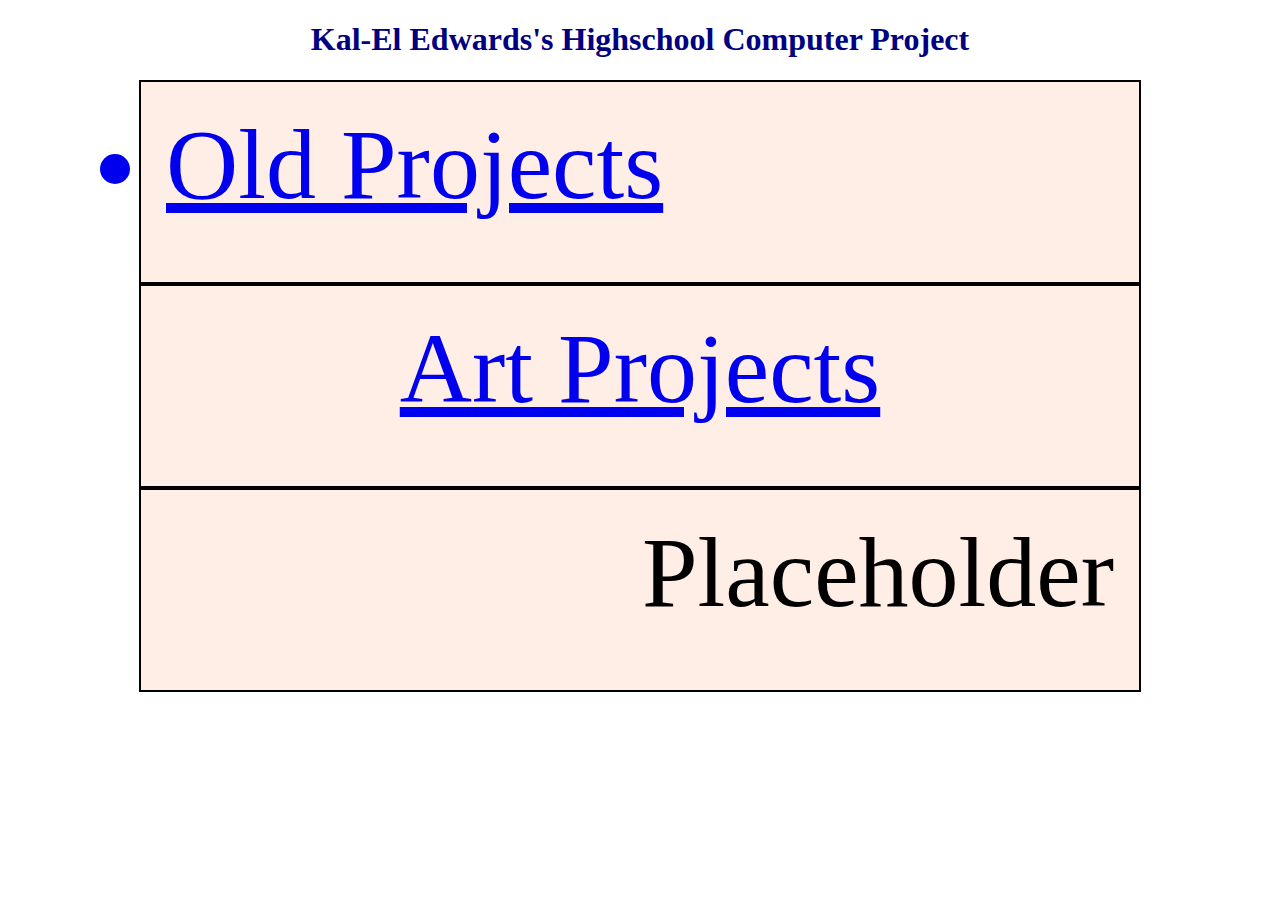
<file: index.html>
<!DOCTYPE html>

<html>
  <head>
    
    <title>Kal-El Edwards's Website</title>
    <link rel="stylesheet" type="text/css" href="style.css">
    
  </head>
  
  <body>
    
    <h1>Kal-El Edwards's Highschool Computer Project</h1>
    
    <div class="row" id="left">
      
        <a href="old_projects.html"><li>Old Projects</li></a>
      
    </div>
    
    <div class="row" id="center">
      
      <a href="art_project.html".<li>Art Projects</li></a>
  
  </div>
  
    <div class="row" id="right">
      
      Placeholder
  
     </div>
    
  </body>
</html>
</file>
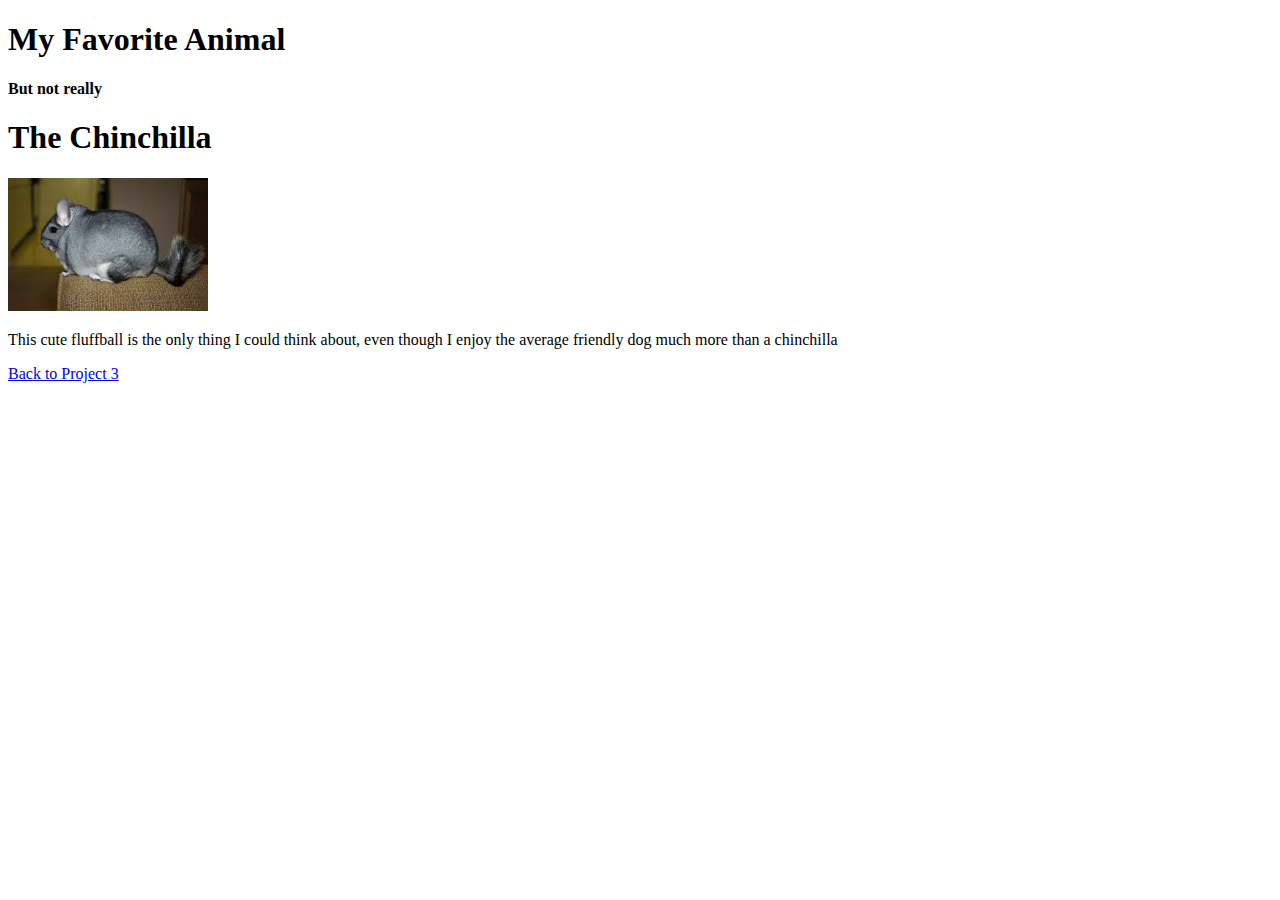
<file: animal.html>
<!DOCTYPE html>
  <html>
    <head>
      <title>Chinchillas</title>
    </head>
    
    <body>
      <h1>My Favorite Animal</h1>
        <h4>But not really</h4>
      <h1>The Chinchilla</h1>
        <img src="Chin.jpg" width="200" hieght="150" alt="Chinny Chinchilla">
          <p> This cute fluffball is the only thing I could think about, even though I enjoy the average friendly dog much more than a chinchilla</p>
      
      <a href="project3.html">Back to Project 3</a>
    </body>
  </html>
</file>
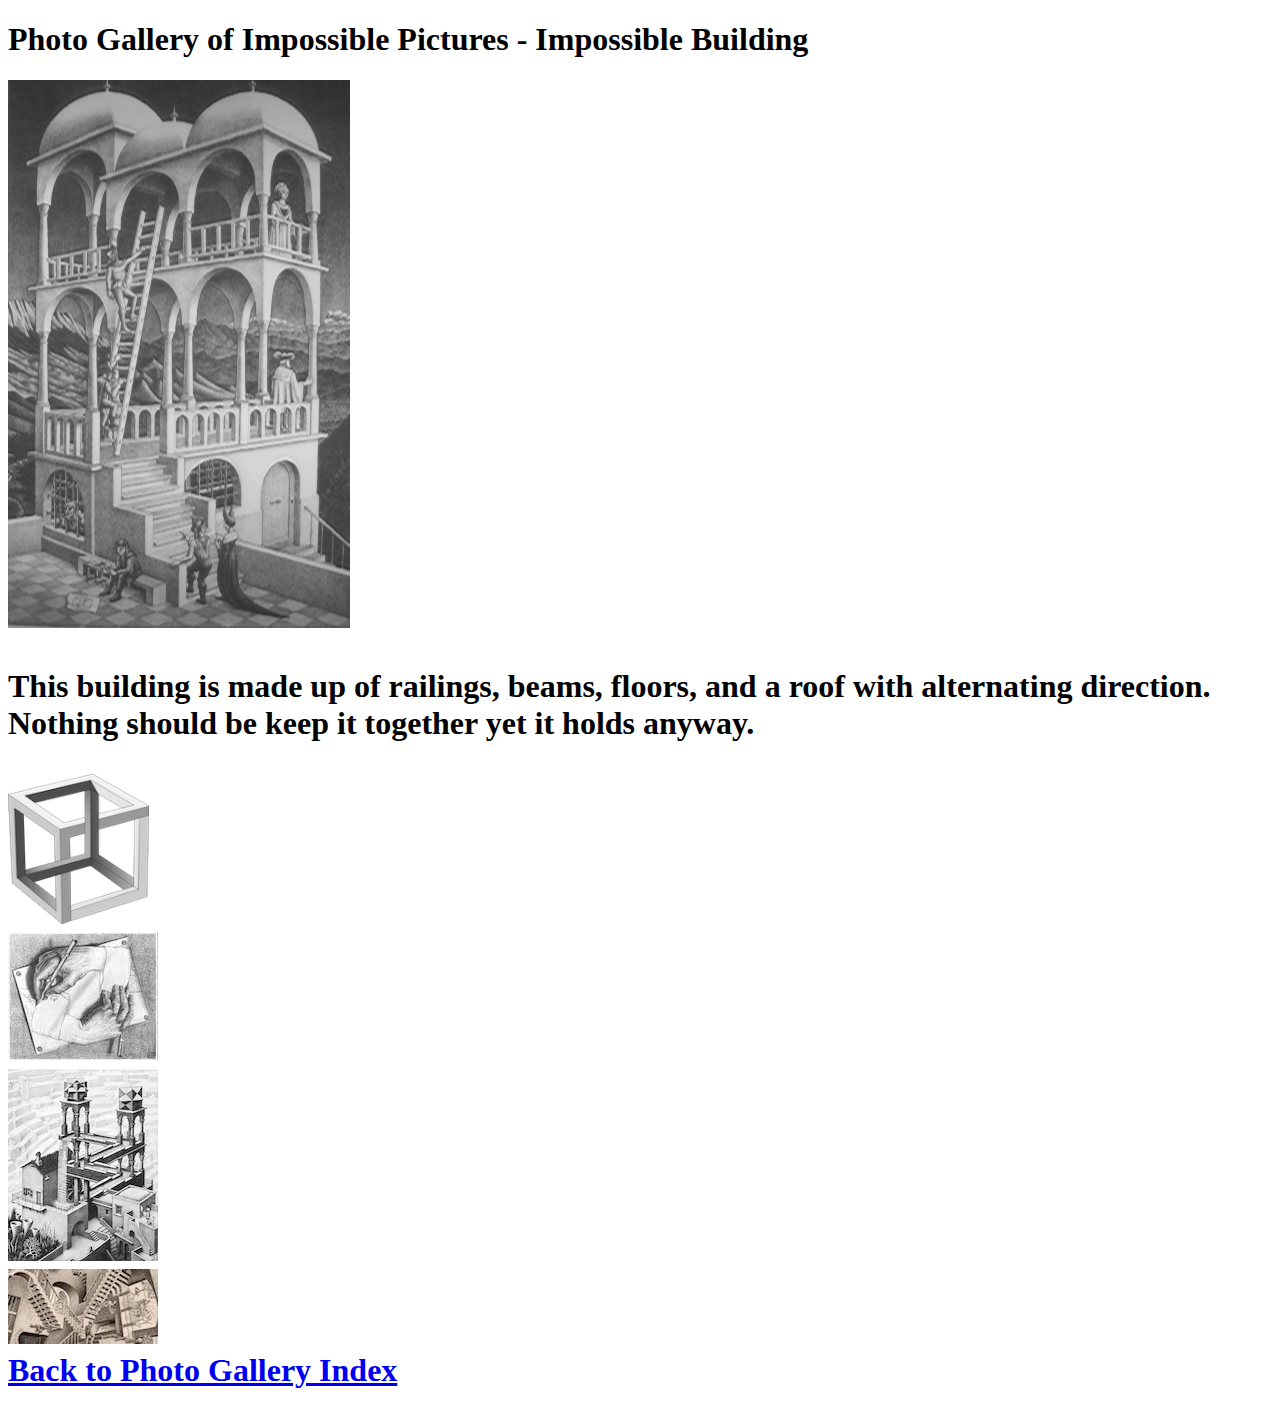
<file: imposbuilding.html>
<!DOCTYPE html>
  <html>
    <head>
      <title>Photo Gallery of Impossible Pictures - Impossible Building</title>
    </head>
    
    <body>
      <h1>Photo Gallery of Impossible Pictures - Impossible Building<h1>
        <img src="/Photo Gallery/imposbuilding.gif" alt="Impossible Building">
        <p>This building is made up of railings, beams, floors, and a roof with alternating direction. Nothing should be keep it together yet it holds anyway.</p>
      
      <a href="imposcube.html">
        <img src="/Photo Gallery/thumb_imposcube.png" width="141" hieght="150" alt="Impossible Cube">
      </a>
     
      <br>
      
      <a href="imposdrawing.html">
        <img src="/Photo Gallery/thumb_imposdrawing.jpg" width="150" hieght="129" alt="Impossible Self-drawing Drawing">
      </a>
        
      <br>
        
      <a href="imposstream.html">
        <img src="/Photo Gallery/thumb_imposstream.jpg" width="150" hieght="117" alt="Impossible Stream">
      </a>
        
      <br>
        
      <a href="imposstairs.html">
        <img src="/Photo Gallery/thumb_imposstairs.jpg" width="150" hieght="75" alt="Impossible Stairs">
      </a>
        
      <br>

      <a href="project4.html">
        Back to Photo Gallery Index
      </a>
        
    </body>
  </html>
</file>
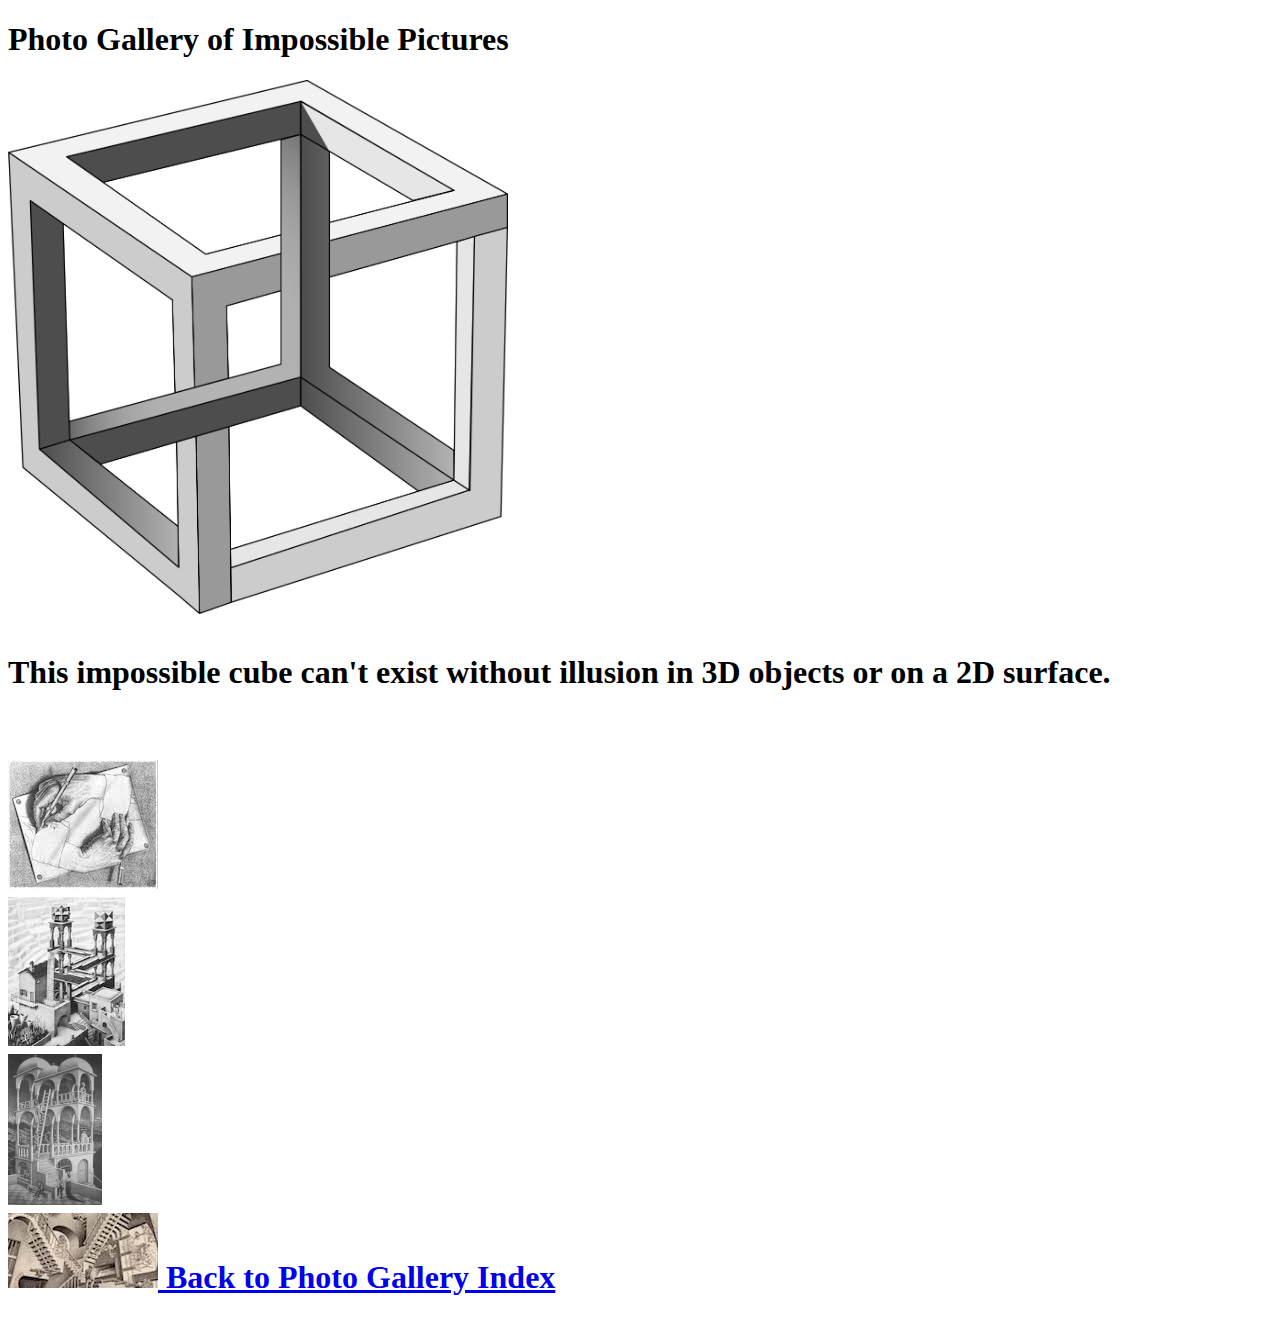
<file: imposcube.html>
<!DOCTYPE html>
  <html>
    <head>
      <title>Photo Gallery of Impossible Pictures</title>
    </head>
    
    <body>
      <h1>Photo Gallery of Impossible Pictures<h1>
        
        <img src="/Photo Gallery/imposcube.png" width="500" hieght="620" alt="An Impossible Cube">
        
        <p>This impossible cube can't exist without illusion in 3D objects or on a 2D surface.</p>
     
      <br>
      
      <a href="imposdrawing.html">
        <img src="/Photo Gallery/thumb_imposdrawing.jpg" width="150" hieght="129" alt="Impossible Self-drawing Drawing">
      </a>
        
      <br>
        
      <a href="imposstream.html">
        <img src="/Photo Gallery/thumb_imposstream.jpg" width="117" hieght="150" alt="Impossible Stream">
      </a>
        
      <br>

      <a href="imposbuilding.html">
        <img src="/Photo Gallery/thumb_imposbuilding.gif" width="94" hieght="150" alt="Impossible Building">
      </a>
        
        <br>
        
      <a href="imposstairs.html">
        <img src="/Photo Gallery/thumb_imposstairs.jpg" width="150" hieght="75" alt="Impossible Stairs">
      </a>
        
      <a href="project4.html">
        Back to Photo Gallery Index
      </a>
    </body>
  </html>
</file>
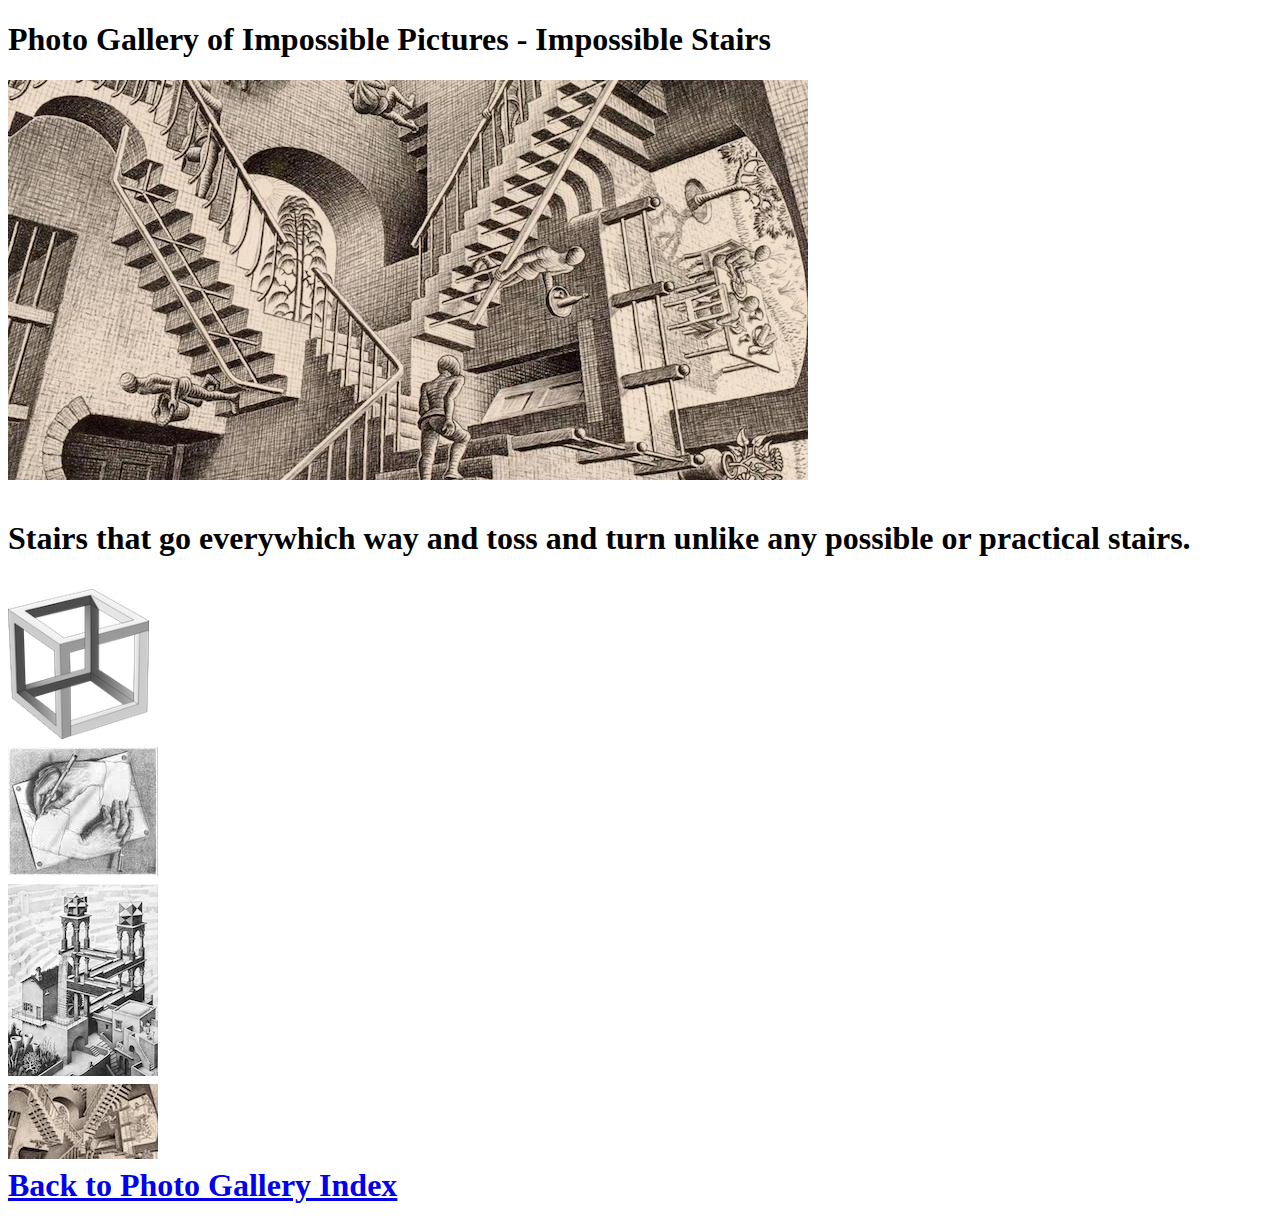
<file: imposstairs.html>
<!DOCTYPE html>
  <html>
    <head>
      <title>Photo Gallery of Impossible Pictures - Impossible Stairs</title>
    </head>
    
    <body>
      <h1>Photo Gallery of Impossible Pictures - Impossible Stairs<h1>
        <img src="/Photo Gallery/imposstairs.jpg" alt="Impossible Stairs">
        <p>Stairs that go everywhich way and toss and turn unlike any possible or practical stairs.</p>
      
      <a href="imposcube.html">
        <img src="/Photo Gallery/thumb_imposcube.png" width="141" hieght="150" alt="Impossible Cube">
      </a>
     
      <br>
      
      <a href="imposdrawing.html">
        <img src="/Photo Gallery/thumb_imposdrawing.jpg" width="150" hieght="129" alt="Impossible Self-drawing Drawing">
      </a>
        
      <br>
        
      <a href="imposstream.html">
        <img src="/Photo Gallery/thumb_imposstream.jpg" width="150" hieght="117" alt="Impossible Stream">
      </a>
        
      <br>
        
        <a href="imposstairs.html">
        <img src="/Photo Gallery/thumb_imposstairs.jpg" width="150" hieght="75" alt="Impossible Stairs">
      </a>
        
      <br>

      <a href="project4.html">
        Back to Photo Gallery Index
      </a>
        
    </body>
  </html>
</file>
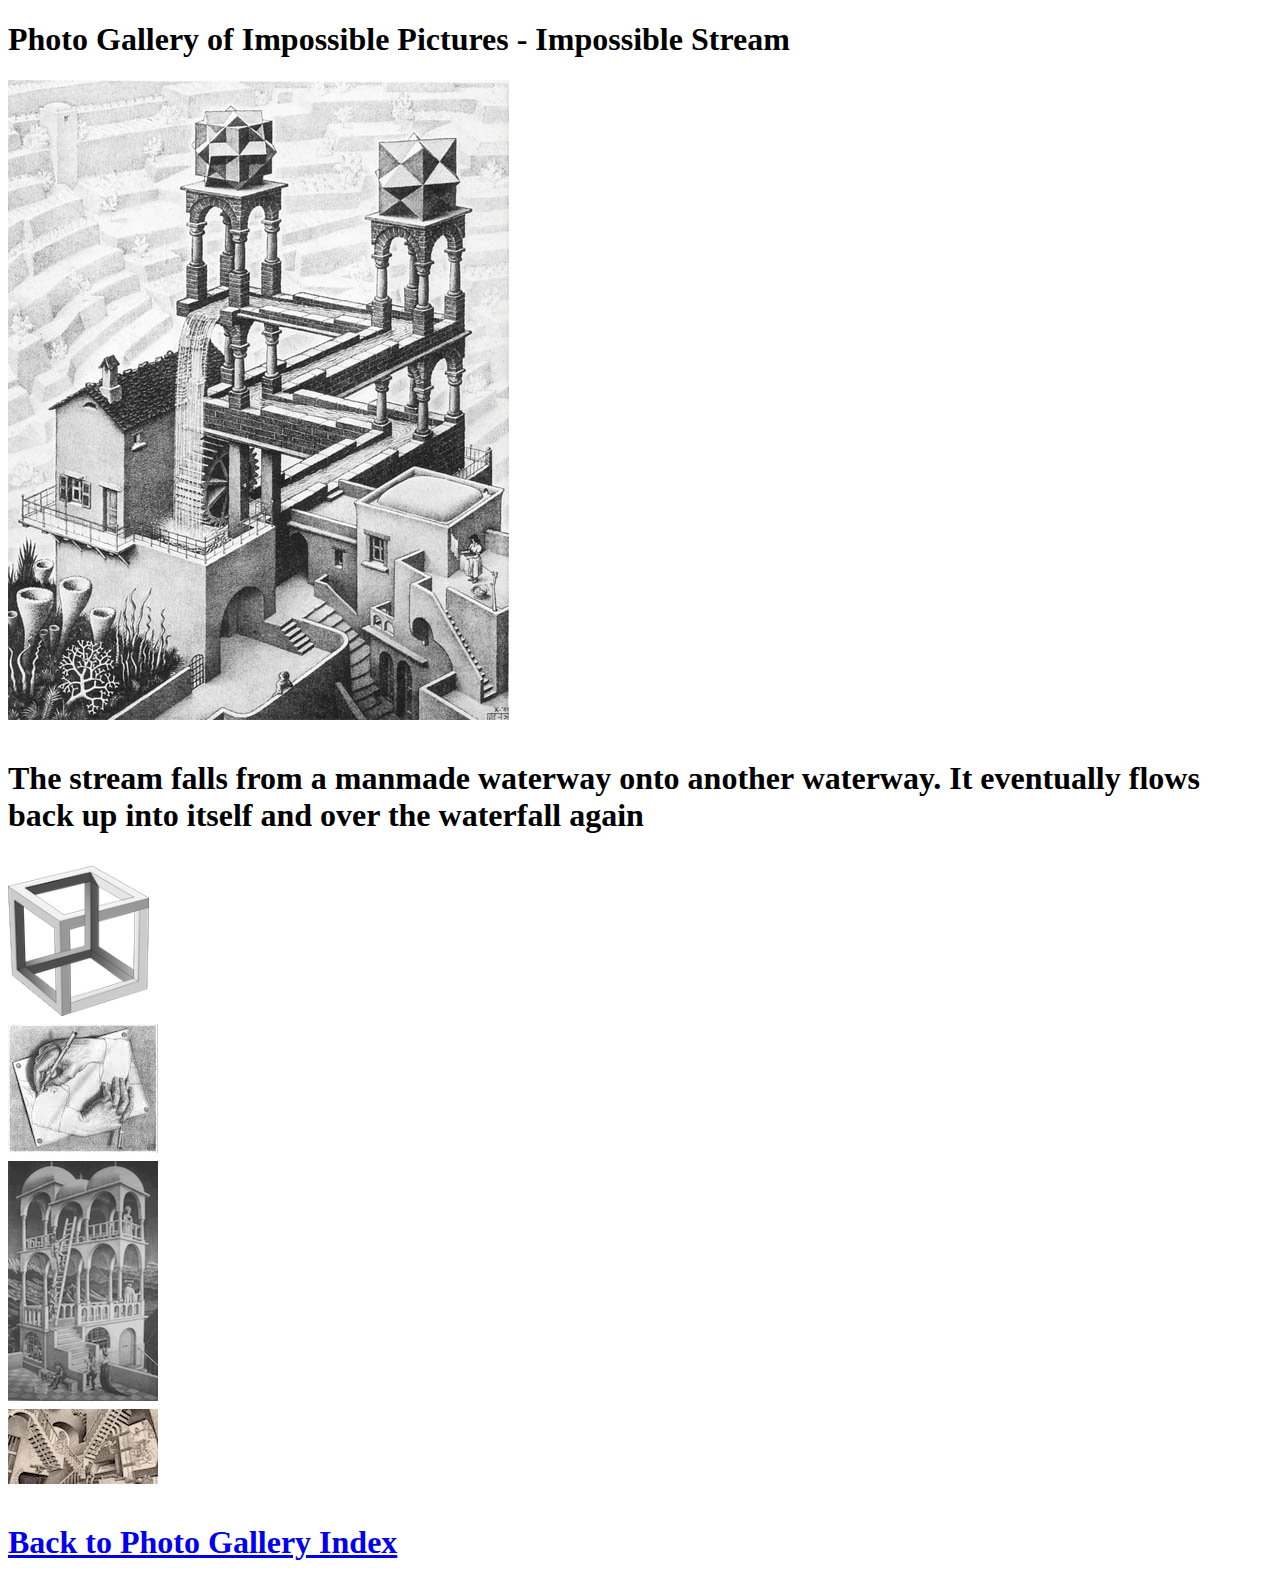
<file: imposstream.html>
<!DOCTYPE html>
  <html>
    <head>
      <title>Photo Gallery of Impossible Pictures - Impossible Stream</title>
    </head>
    
    <body>
      <h1>Photo Gallery of Impossible Pictures - Impossible Stream<h1>
        <img src="/Photo Gallery/imposstream.jpg" alt="Impossible Stream">
        <p>The stream falls from a manmade waterway onto another waterway. It eventually flows back up into itself and over the waterfall again</p>
      
      <a href="imposcube.html">
        <img src="/Photo Gallery/thumb_imposcube.png" width="141" hieght="150" alt="Impossible Cube">
      </a>
     
      <br>
      
      <a href="imposdrawing.html">
        <img src="/Photo Gallery/thumb_imposdrawing.jpg" width="150" hieght="129" alt="Impossible Self-drawing Drawing">
      </a>
        
      <br>

      <a href="imposbuilding.html">
        <img src="/Photo Gallery/thumb_imposbuilding.gif" width="150" hieght="117" alt="Impossible Building">
      </a>
        
      <br>
        
        <a href="imposstairs.html">
        <img src="/Photo Gallery/thumb_imposstairs.jpg" width="150" hieght="75" alt="Impossible Stairs">
      </a>
        
        <br>
        
        <a href="project4.html">
          <p>Back to Photo Gallery Index</p>
      </a>
        
    </body>
  </html>
</file>
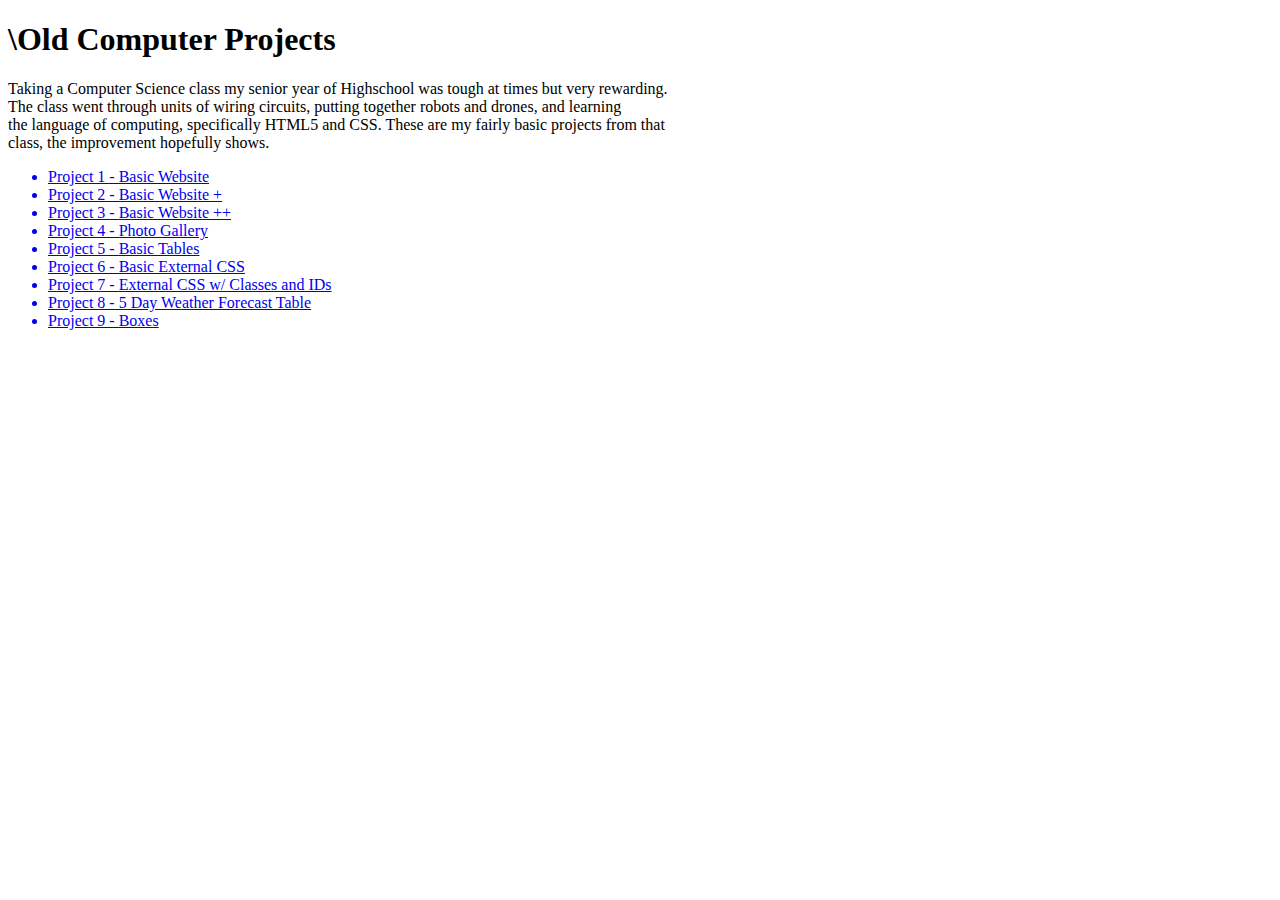
<file: old_projects.html>
<!DOCTYPE html>

<html>
  <head>
    <title>Old Computer Projects</title>
  </head>
  
  <body>
    <h1>\Old Computer Projects</h1>
    
    <p>Taking a Computer Science class my senior year of Highschool was tough at times but very rewarding. </br>
       The class went through units of wiring circuits, putting together robots and drones, and learning </br>
       the language of computing, specifically HTML5 and CSS. These are my fairly basic projects from that </br>
       class, the improvement hopefully shows.</p>
    
    <ul>
    <a href="project1.html"><li>Project 1 - Basic Website</li></a>
    <a href="project2.html"><li>Project 2 - Basic Website +</li></a>
    <a href="project3.html"><li>Project 3 - Basic Website ++</li></a>
    <a href="project4.html"><li>Project 4 - Photo Gallery</li></a>
    <a href="tables/project5.html"><li>Project 5 - Basic Tables</li></a>
    <a href="project6/project6.html"><li>Project 6 - Basic External CSS</li></a>
    <a href="project7/project7.html"><li>Project 7 - External CSS w/ Classes and IDs</li></a>
    <a href="project8/project8.html"><li>Project 8 - 5 Day Weather Forecast Table</li></a>
    <a href="project9/index1.html"><li>Project 9 - Boxes</li></a>
    </ul>
  </body>
</html>
</file>
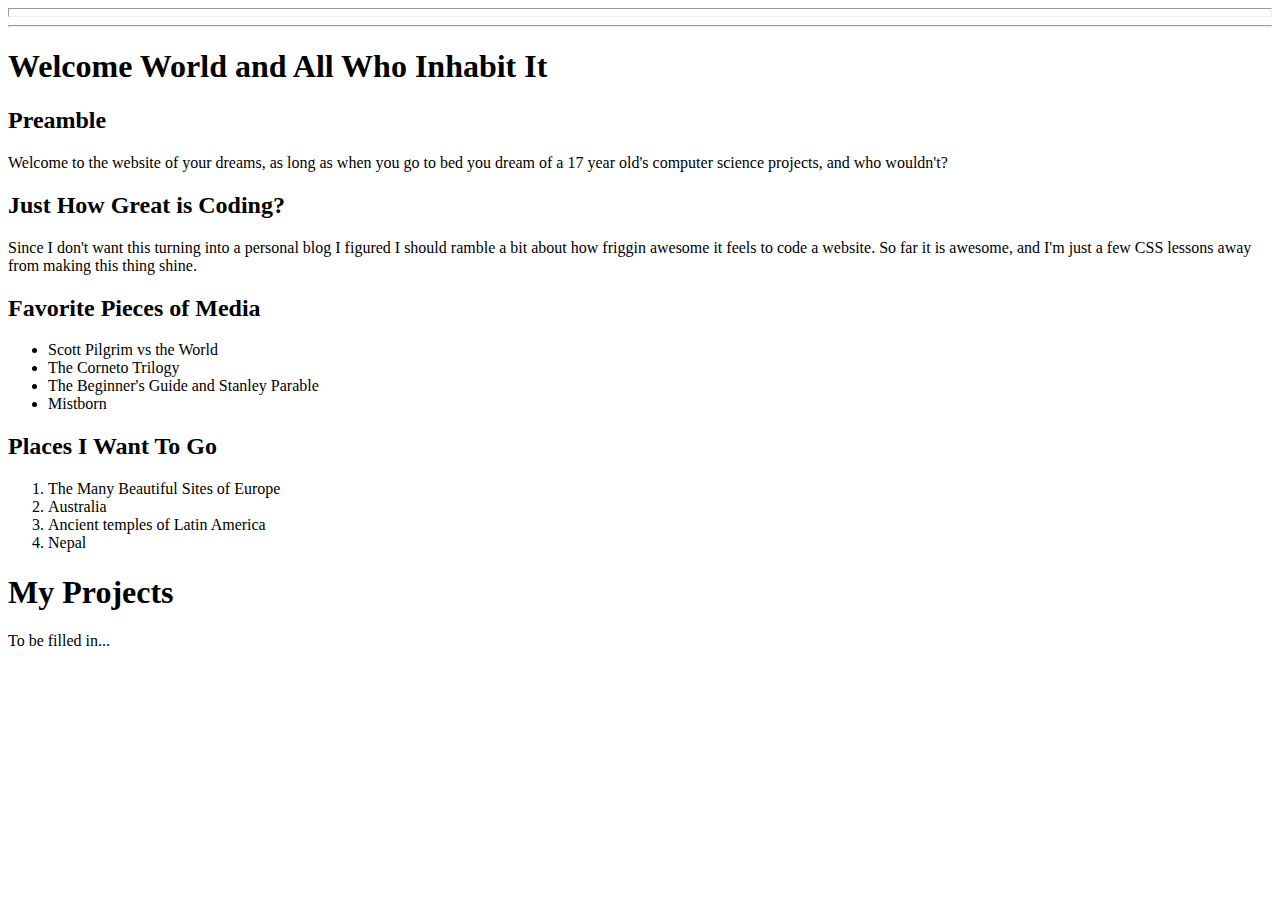
<file: project1.html>
<!DOCTYPE html>

<html>

  <head>
    <title>Kal-El Edwards's Computer Science Project Website</title>
  </head>
  <hr style="color:#F87431 ; height:7px "/>
  <body>
    <hr>
    <h1>Welcome World and All Who Inhabit It</h1>
      
      <h2>Preamble</h2>
        <p> 
          Welcome to the website of your dreams, as long as when you go to bed you dream of a 17 year old's computer science projects, and who wouldn't?
        </p>
      
      <h2>Just How Great is Coding?</h2>
        <p>
          Since I don't want this turning into a personal blog I figured I should ramble a bit about how friggin awesome it feels to code a website. So far it is awesome, and I'm just a few CSS lessons away from making this thing shine.
        </p>
        
      <h2>Favorite Pieces of Media</h2>
        <ul>
          <li>Scott Pilgrim vs the World</li>
          <li>The Corneto Trilogy</li>
          <li>The Beginner's Guide and Stanley Parable</li>
          <li>Mistborn</li>
        </ul>
          
        <h2>Places I Want To Go</h2>
          <ol>
            <li>The Many Beautiful Sites of Europe</li>
            <li>Australia</li>
            <li>Ancient temples of Latin America</li>
            <li>Nepal</li>
          </ol>
             
    <h1>My Projects</h1>
        <p> To be filled in...</p>
    </hr>
  </body>
</html>
</file>
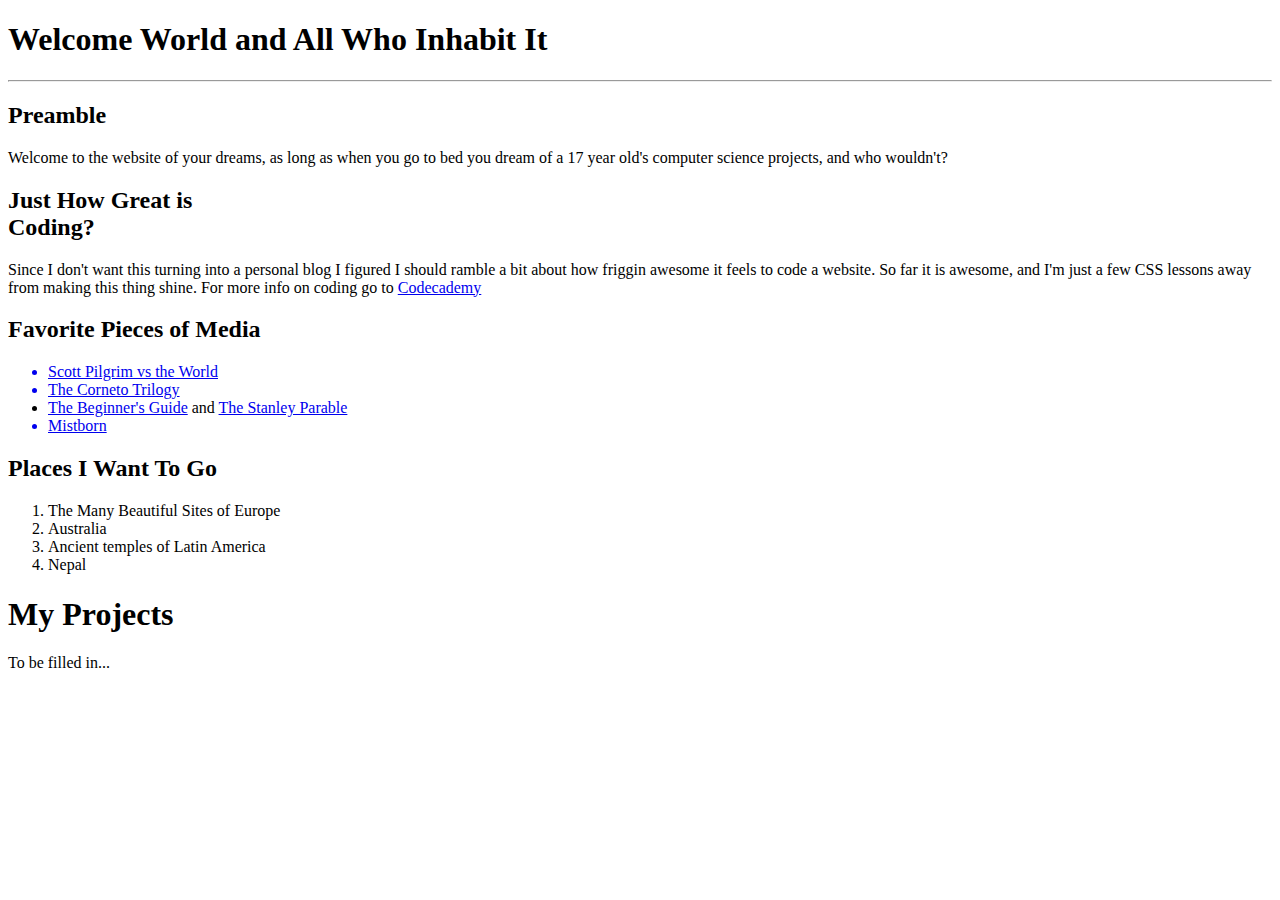
<file: project2.html>
<!DOCTYPE html>

<html>

  <head>
    <title>Kal-El Edwards's Computer Science Project Website</title>
  </head>
  
  <body>
 
    <h1>Welcome World and All Who Inhabit It</h1>
      <hr>
      <h2>Preamble</h2>
        <p> 
          Welcome to the website of your dreams, as long as when you go to bed you dream of a 17 year old's computer science projects, and who wouldn't?
        </p>
      
      <h2>Just How Great is <br> Coding?</h2>
        <p>
          Since I don't want this turning into a personal blog I figured I should ramble a bit about how friggin awesome it feels to code a website. So far it is awesome, and I'm just a few CSS lessons away from making this thing shine. For more info on coding go to <a href="https://www.codecademy.com/">Codecademy</a>
        </p>
        
      <h2>Favorite Pieces of Media</h2>
        <ul>
          <a href="http://www.imdb.com/title/tt0446029/"><li>Scott Pilgrim vs the World</li></a>
          <a href="https://en.wikipedia.org/wiki/Three_Flavours_Cornetto_trilogy"><li>The Corneto Trilogy</li></a>
          <a href="http://store.steampowered.com/app/303210/"><li>The Beginner's Guide</a> and <a href= "http://store.steampowered.com/app/221910/">The Stanley Parable</li></a>
           <!-- started and stopped the hyperlink refrence before and after the and to visually link the games because of their similarities but let "and" not at actually be a link to either game. Question, does the red "li" and "a" at the end mean anything? It seems to work fine. -->
          <a href="http://brandonsanderson.com/books/mistborn/"><li>Mistborn</li></a>
        </ul>
          
        <h2>Places I Want To Go</h2>
          <ol>
            <li>The Many Beautiful Sites of Europe</li>
            <li>Australia</li>
            <li>Ancient temples of Latin America</li>
            <li>Nepal</li>
          </ol>
             
    <h1>My Projects</h1>
        <p> To be filled in...</p>
   
  </body>
</html>
</file>
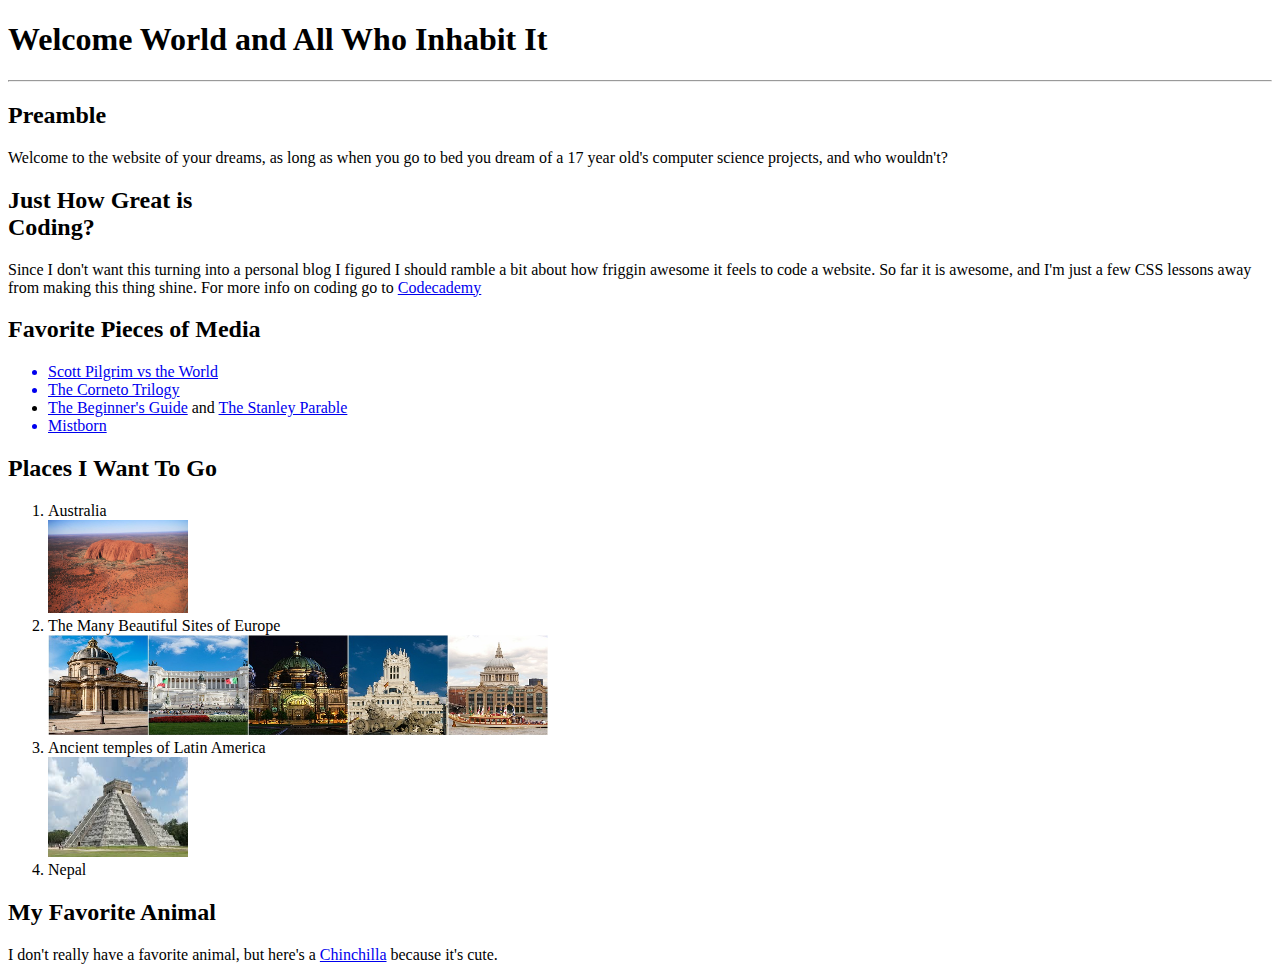
<file: project3.html>
<!DOCTYPE html>

<html>

  <head>
    <title>Kal-El Edwards's Computer Science Project Website</title>
  </head>
  
  <body>
 
    <h1>Welcome World and All Who Inhabit It</h1>
      <hr width=%200>
      <h2>Preamble</h2>
        <p> 
          Welcome to the website of your dreams, as long as when you go to bed you dream of a 17 year old's computer science projects, and who wouldn't?
        </p>
      
      <h2>Just How Great is <br> Coding?</h2>
        <p>
          Since I don't want this turning into a personal blog I figured I should ramble a bit about how friggin awesome it feels to code a website. So far it is awesome, and I'm just a few CSS lessons away from making this thing shine. For more info on coding go to <a href="https://www.codecademy.com/">Codecademy</a>
        </p>
        <!-- Sorry for the change in style on these, I just hoped I could do what I want with the website a bit while still adding stuff like the line break.-->
        
      <h2>Favorite Pieces of Media</h2>
        <ul>
          <a href="http://www.imdb.com/title/tt0446029/"><li>Scott Pilgrim vs the World</li></a>
          <a href="https://en.wikipedia.org/wiki/Three_Flavours_Cornetto_trilogy"><li>The Corneto Trilogy</li></a>
          <a href="http://store.steampowered.com/app/303210/"><li>The Beginner's Guide</a> and <a href= "http://store.steampowered.com/app/221910/">The Stanley Parable</li></a>
           <!-- started and stopped the hyperlink refrence before and after the and to visually link the games because of their similarities but let "and" not at actually be a link to either game. Question, does the red "li" and "a" at the end mean anything? It seems to work fine. -->
          <a href="http://brandonsanderson.com/books/mistborn/"><li>Mistborn</li></a>
        </ul>
          
        <h2>Places I Want To Go</h2>
          <ol>
            <li>Australia</li>
              <img src="Aus.jpg" hieght="100" width="140"  alt="Australian Outback">
            <li>The Many Beautiful Sites of Europe</li>
              <img src="Euro.jpg" height="100" width="500" alt="European Landmarks">
            <li>Ancient temples of Latin America</li>
              <img src="Lat.jpg" height="100" width="140" alt="Latin Temple">
            <li>Nepal</li>
          </ol>
        
        <h2>My Favorite Animal</h2>
          <p>I don't really have a favorite animal, but here's a <a href="animal.html">Chinchilla</a> because it's cute.
            
  </body>
</html>
</file>
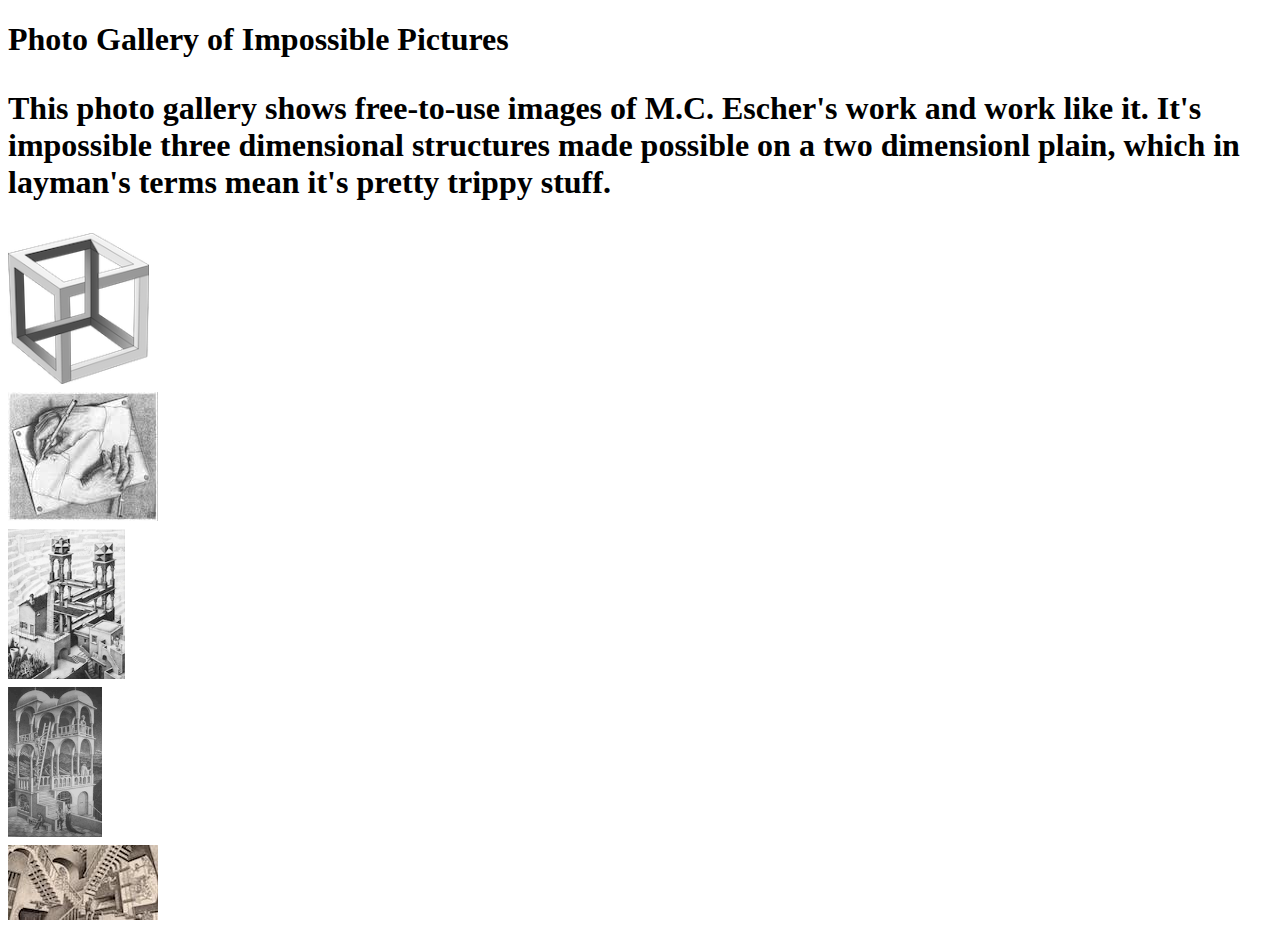
<file: project4.html>
<!DOCTYPE html>
  <html>
    <head>
      <title>Photo Gallery of Impossible Pictures</title>
    </head>
    
    <body>
      <h1>Photo Gallery of Impossible Pictures<h1>
        <p>This photo gallery shows free-to-use images of M.C. Escher's work and work like it. It's impossible three dimensional structures made possible on a two dimensionl plain, which in layman's terms mean it's pretty trippy stuff.</p>
      
      <a href="imposcube.html">
        <img src="/Photo Gallery/thumb_imposcube.png" width="141" hieght="150" alt="Impossible Cube">
      </a>
     
      <br>
      
      <a href="imposdrawing.html">
        <img src="/Photo Gallery/thumb_imposdrawing.jpg" width="150" hieght="129" alt="Impossible Self-drawing Drawing">
      </a>
        
      <br>
        
      <a href="imposstream.html">
        <img src="/Photo Gallery/thumb_imposstream.jpg" width="117" hieght="150" alt="Impossible Stream">
      </a>
        
      <br>

      <a href="imposbuilding.html">
        <img src="/Photo Gallery/thumb_imposbuilding.gif" width="94" hieght="150" alt="Impossible Building">
      </a>
        
      <br>
      
      <a href="imposstairs.html">
        <img src="/Photo Gallery/thumb_imposstairs.jpg" width="150" hieght="75" alt="Impossible Stairs">
      </a>
        
    </body>
  </html>
</file>
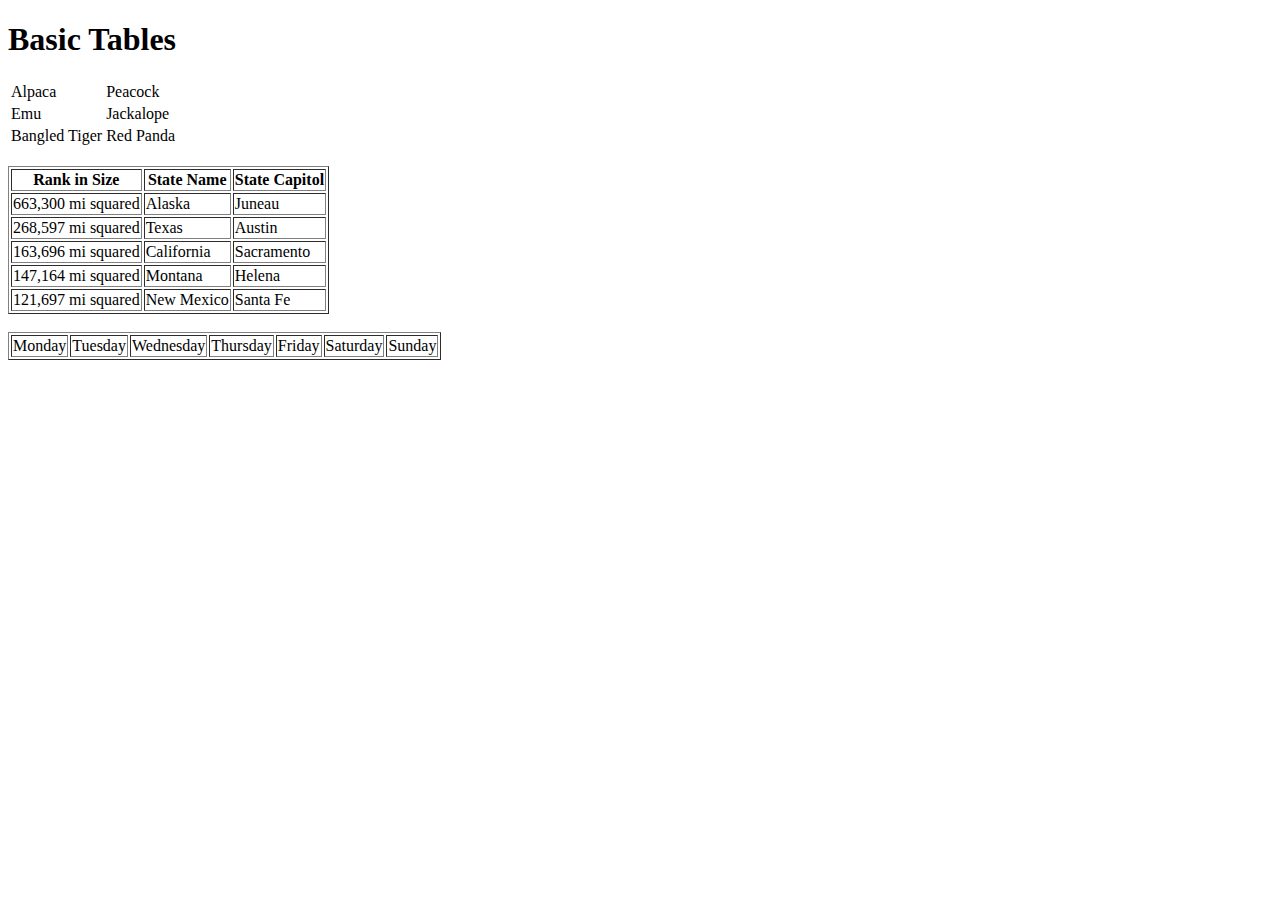
<file: project5.html>
<!DOCTYPEhtml>
  <html>
  
    <head>
      <title>Basic Tables</title>
    </head>
    
    <body>
      <h1>Basic Tables</h1>
        <table>
          <tr>
            <td>Alpaca</td>
            <td>Peacock</td>
          </tr>
          <tr>
            <td>Emu</td>
            <td>Jackalope</td>
          </tr>
          <tr>
            <td>Bangled Tiger</td>
            <td>Red Panda</td>
          </tr>
        </table>
        
      <br>
      
        <table border="1">
          <tr>
              <th>Rank in Size</th>
              <th>State Name</th>
              <th>State Capitol</th>
          </tr>
           <tr>
            <td>663,300 mi squared</td>
            <td>Alaska</td>
            <td>Juneau</td>
          </tr>
           <tr>
            <td>268,597 mi squared</td>
            <td>Texas</td>
            <td>Austin</td>
          </tr>
           <tr>
            <td>163,696 mi squared</td> 
            <td>California</td>
            <td>Sacramento</td>
          </tr>
           <tr>
            <td>147,164 mi squared</td>
            <td>Montana</td>
            <td>Helena</td>
          </tr>
           <tr>
            <td>121,697 mi squared</td>
            <td>New Mexico</td>
            <td>Santa Fe</td>
          </tr>
         </table>
    
      <br>
      
         <table border="1">
           <tr>
             <td>Monday</td>
             <td>Tuesday</td>
             <td>Wednesday</td>
             <td>Thursday</td>
             <td>Friday</td>
             <td>Saturday</td>
             <td>Sunday</td>
            </tr>
          </table>
      
    </body>
    
  </html>
</file>
<file: style.css>
h1 {
  color: navy ;
  text-align: center ;
}

.row{
  background-color: #ffeee6 ;
    height: 150px ;
    width: 75% ;
    border: 2px solid black ;
    padding: 25px ;
    margin: auto ;
  font-size:100px ;
}

#left{
  text-align: left ;
}
#center{
  text-align: center ;
}

#right{
  text-align: right ;
}

--------------------------------------------------------------------------------------------------

a:link{ 
  color: blue;
  text-decoration: none;
}

a:visited{ 
  color: red;
  text-decoration: none;
}

a:hover{ 
  color:red;
  text-decoration: none;
}

a:active{
  color:powder-blue;
  text-decoration: none;
}
</file>
